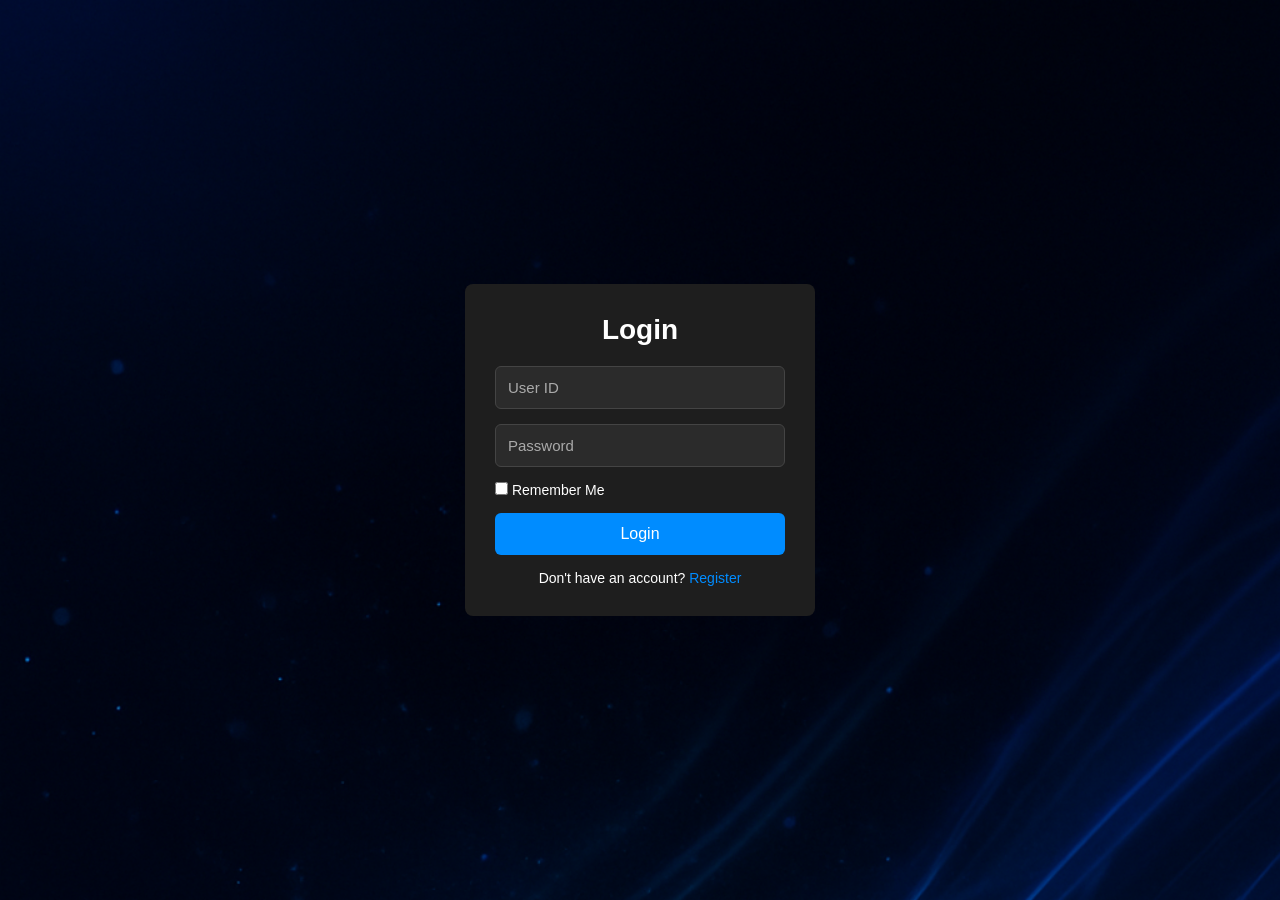
<file: 8/New folder (9)/index.html>
<!DOCTYPE html>
<html lang="en">
<head>
    <meta charset="UTF-8">
    <meta http-equiv="X-UA-Compatible" content="IE=edge">
    <meta name="viewport" content="width=device-width, initial-scale=1.0">
    <title>Login Form</title>
    
</head>
<body>

    <!-- Login Form -->
    <div class="wrapper" id="loginWrapper">
        <form action="ICTLabProject.html" id="loginForm">
            <h1>Login</h1>

            <div class="input-box">
                <input type="text" placeholder="User ID" required>
            </div>

            <div class="input-box">
                <input type="password" placeholder="Password" required>
            </div>

            <div class="remember">
                <label>
                    <input type="checkbox"> Remember Me
                </label>
            </div>

            <button type="submit" class="btn">Login</button>

            <div class="register-link">
                <p>Don't have an account? <a href="#" onclick="showSignup(event)">Register</a></p>
            </div>
        </form>
    </div>

    <!-- Signup Form -->
    <div class="wrapper" id="signupWrapper" style="display: none;">
        <form id="signupForm">
            <h1>Sign Up</h1>

            <div class="input-box">
                <input type="text" placeholder="Full Name" required>
            </div>

            <div class="input-box">
                <input type="email" placeholder="Email Address" required>
            </div>

            <div class="input-box">
                <input type="text" placeholder="User ID" required>
            </div>

            <div class="input-box">
                <input type="password" placeholder="Password" required>
            </div>

            <div class="input-box">
                <input type="password" placeholder="Confirm Password" required>
            </div>

            <div class="remember">
                <label>
                    <input type="checkbox" required> I agree to the Terms & Conditions
                </label>
            </div>

            <button type="submit" class="btn">Sign Up</button>

            <div class="register-link">
                <p>Already have an account? <a href="#" onclick="showLogin(event)">Login</a></p>
            </div>
        </form>
    </div>

    <script src="auth.js"></script>

</body>
</html>
<style>
* {
    margin: 0;
    padding: 0;
    box-sizing: border-box;
    font-family: Arial, sans-serif;
}

body {
    background: url("download.png");
    display: flex;
    justify-content: center;
    align-items: center;
    height: 100vh;
    background-size: cover;
    margin: 0;
    padding: 0;
    height: 100vh;
}

.wrapper {
    width: 350px;
    background: #1e1e1e;
    padding: 30px;
    border-radius: 8px;
    color: #fff;
}

.wrapper h1 {
    text-align: center;
    margin-bottom: 20px;
    font-size: 28px;
}

.input-box {
    margin-bottom: 15px;
}

.input-box input {
    width: 100%;
    padding: 12px;
    border-radius: 6px;
    border: 1px solid #444;
    background: #2b2b2b;
    color: #fff;
    font-size: 15px;
}

.input-box input::placeholder {
    color: #aaa;
}

.remember {
    margin-bottom: 15px;
    font-size: 14px;
}

.btn {
    width: 100%;
    padding: 12px;
    background: #008cff;
    border: none;
    border-radius: 6px;
    color: #fff;
    font-size: 16px;
    cursor: pointer;
}

.btn:hover {
    background: #0077dd;
}

.register-link {
    margin-top: 15px;
    text-align: center;
    font-size: 14px;
}

.register-link a {
    color: #008cff;
    text-decoration: none;
}

.register-link a:hover {
    text-decoration: underline;
}

@media (max-width: 400px) {
    .wrapper {
        width: 90%;
        padding: 20px;
    }
}
</style>
</file>
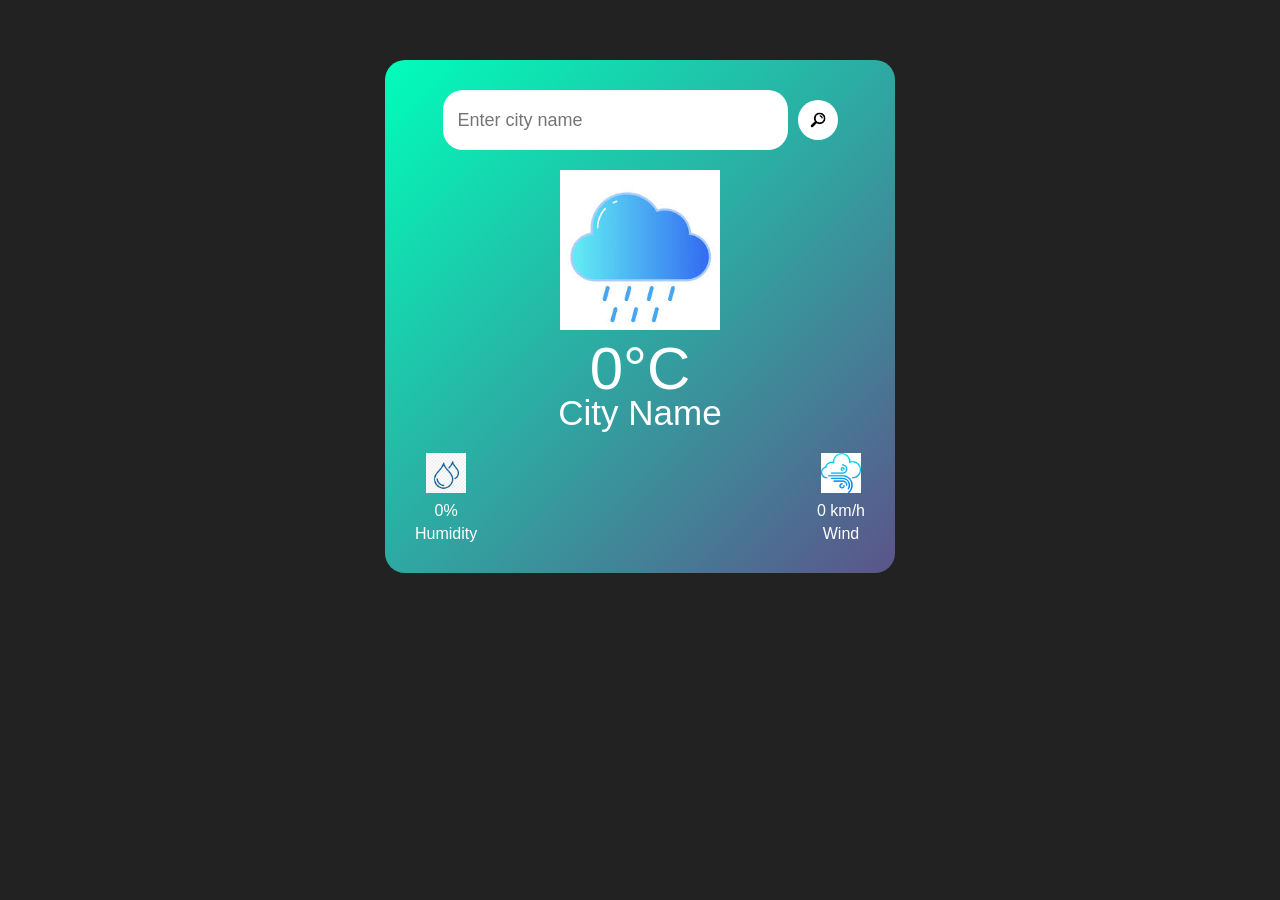
<file: 8/New folder (9)/ICTLabProject.html>
<!DOCTYPE html>
<html lang="en">
<head>
    <meta charset="UTF-8">
    <meta name="viewport" content="width=device-width, initial-scale=1.0">
    <title>Weather App</title>
    <link rel="stylesheet" href="style1.css">
</head>
<body>  
    
    <div class="card">
        <div class="search">
            <input type="text" placeholder="Enter city name" spellcheck="false">
            <button><img src="images/search.png"></button>
        </div>

        <div class="error">
            <p>Invalid city name</p>
        </div>

        <div class="weather">
            <img src="images/rain.png" class="weather-icon">
            <h1 class="temp">0°C</h1>
            <h2 class="city">City Name</h2>

            <div class="details">
                <div class="col">
                    <img src="images/humidity.png">
                    <p class="humidity">0%</p>
                    <p>Humidity</p>
                </div>

                <div class="col">
                    <img src="images/wind.png">
                    <p class="wind">0 km/h</p>
                    <p>Wind</p>
                </div>
            </div>
        </div>
    </div>

    <script src="ICTLabProject.js"></script>

</body>
</html>
</file>
<file: 8/New folder (9)/style1.css>
* {
    margin: 0;
    padding: 0;
    font-family: Arial, sans-serif;
}

body {
    background: #222;
}

.card {
    width: 90%;
    max-width: 450px;
    background: linear-gradient(135deg, #00feba, #5b548a);
    color: white;
    margin: 60px auto;
    border-radius: 20px;
    padding: 30px;
    text-align: center;
}

.search {
    width: 100%;
    display: flex;
    justify-content: center;
    align-items: center;
    gap: 10px;
}

.search input {
    border: none;
    outline: none;
    padding: 10px 15px;
    height: 40px;
    border-radius: 20px;
    font-size: 18px;
    width: 70%;
    min-width: 150px;
}

.search button {
    border: none;
    outline: none;
    background: white;
    border-radius: 50%;
    width: 40px;
    height: 40px;
    cursor: pointer;
    display: flex;
    align-items: center;
    justify-content: center;
    flex-shrink: 0;
}

.search button img {
    width: 18px;
}

.weather-icon {
    width: 160px;
    margin-top: 20px;
}

.weather h1 {
    font-size: 60px;
    font-weight: 500;
}

.weather h2 {
    font-size: 35px;
    font-weight: 400;
    margin-top: -10px;
}

.details {
    margin-top: 20px;
    display: flex;
    justify-content: space-between;
}

.col img {
    width: 40px;
}

.col p {
    margin-top: 5px;
}

.error {
    text-align: left;
    margin-top: 10px;
    display: none;
    color: yellow;
}

/* Responsive Design */
@media (max-width: 768px) {
    .card {
        width: 95%;
        max-width: 100%;
        margin: 30px auto;
        padding: 20px;
    }

    .search input {
        width: 100%;
        font-size: 16px;
    }

    .weather-icon {
        width: 120px;
        margin-top: 15px;
    }

    .weather h1 {
        font-size: 45px;
    }

    .weather h2 {
        font-size: 25px;
    }

    .details {
        gap: 15px;
    }

    .col img {
        width: 35px;
    }

    .col p {
        font-size: 14px;
    }
}

@media (max-width: 480px) {
    .card {
        width: 95%;
        margin: 20px auto;
        padding: 15px;
    }

    .search input {
        width: 100%;
        padding: 8px 12px;
        height: 36px;
        font-size: 14px;
    }

    .search button {
        width: 36px;
        height: 36px;
    }

    .search button img {
        width: 16px;
    }

    .weather-icon {
        width: 100px;
        margin-top: 10px;
    }

    .weather h1 {
        font-size: 36px;
    }

    .weather h2 {
        font-size: 20px;
    }

    .details {
        flex-direction: column;
        gap: 10px;
    }

    .col {
        padding: 10px 0;
    }

    .col img {
        width: 30px;
    }

    .col p {
        font-size: 12px;
    }

    .error p {
        font-size: 14px;
    }
}
</file>
